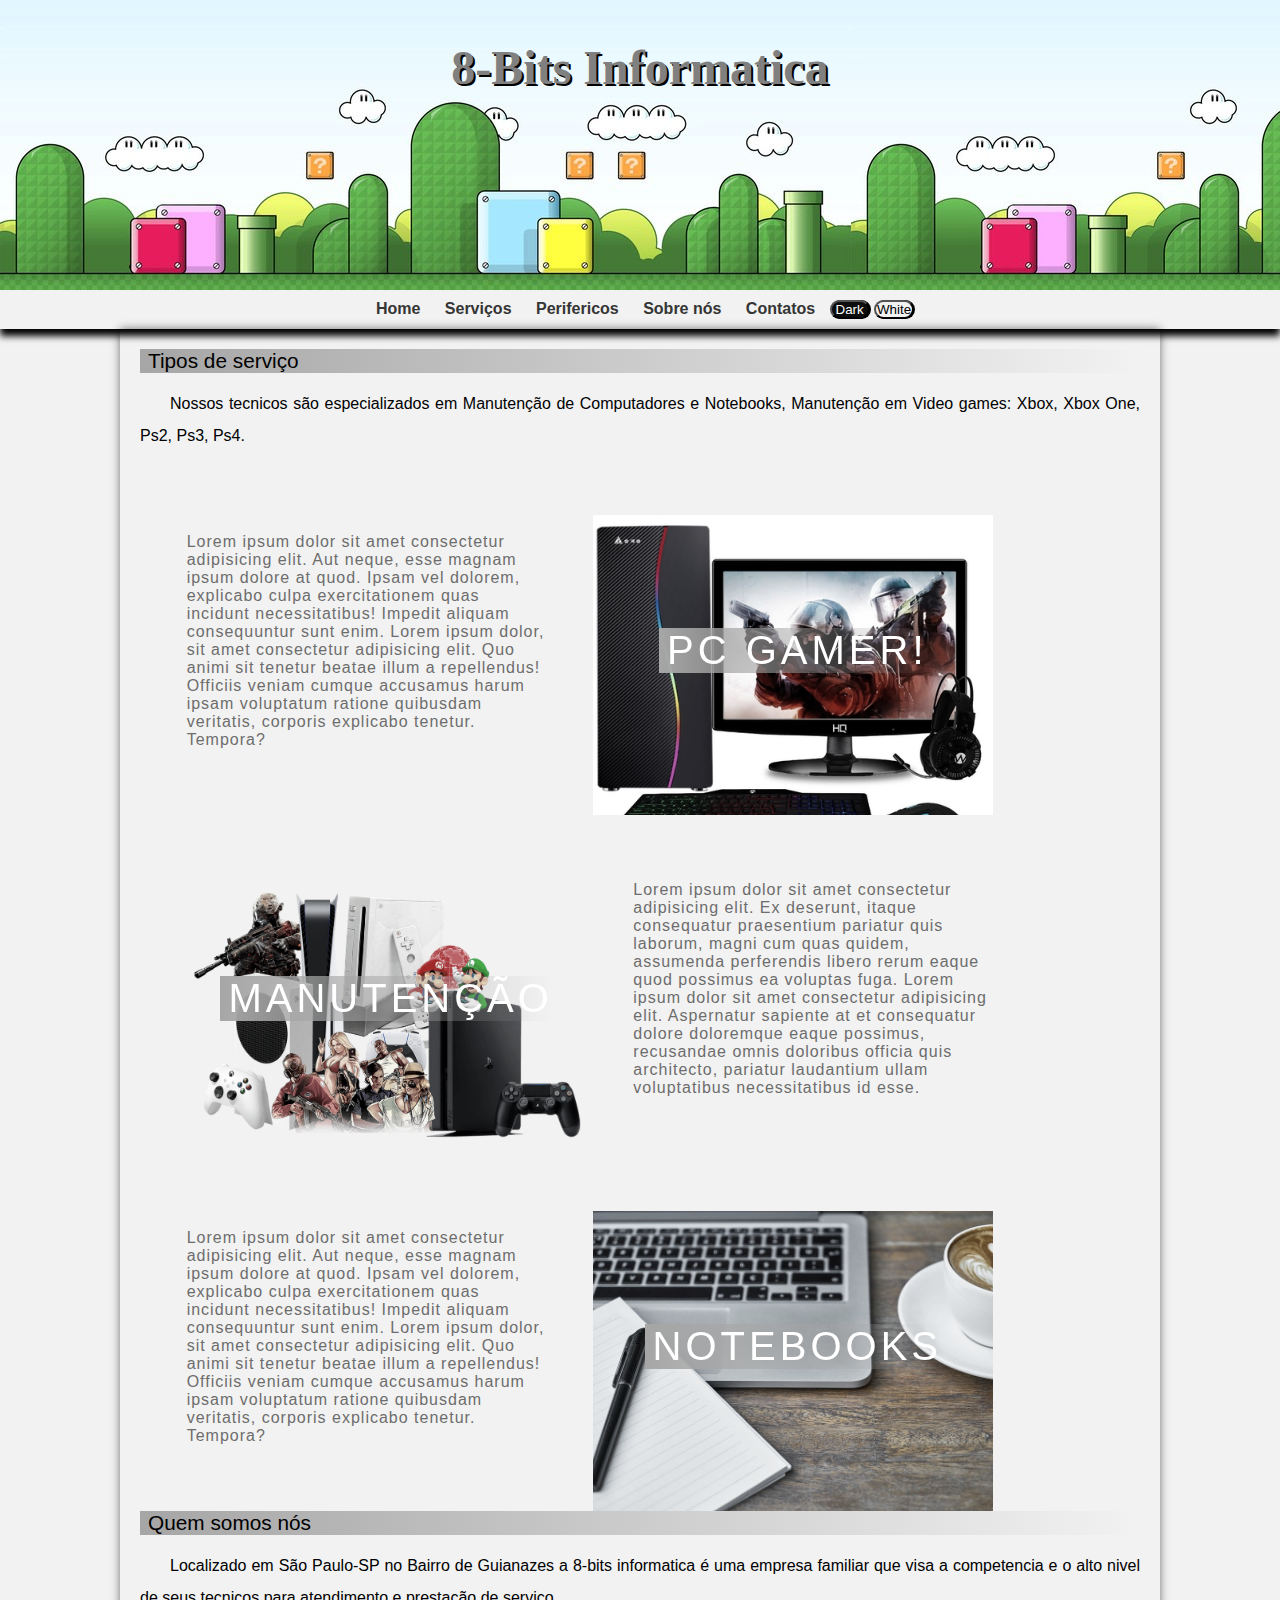
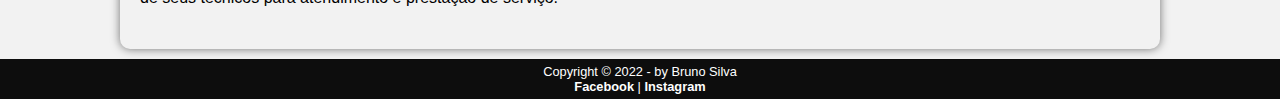
<file: index.html>
<!DOCTYPE html>
<html lang="pt-br">
<head>
    <meta charset="UTF-8">
    <meta http-equiv="X-UA-Compatible" content="IE=edge">
    <meta name="viewport" content="width=device-width, initial-scale=1.0">
    <title>8-Bits Informatica</title>
    <link rel="stylesheet" href="style.css">
    <link rel="shortcut icon" href="img_Menu/Mario-Racoon.ico" type="image/x-icon">
</head>
<body>
    <header>
        <h1> 8-Bits Informatica </h1>
    </header>
    <nav>
        <a href="index.html">Home</a>
        <a href="#">Serviços</a>
        <a href="#">Perifericos</a>
        <a href="#">Sobre nós</a>
        <a href="contatos.html">Contatos</a>

        <button id="btndark"> Dark </button>
        <button id="btngray"> White </button>
    </nav>
    <section id="corpo">
        <article class="principal">
            <h2>Tipos de serviço</h2>
            <p>Nossos tecnicos são especializados em Manutenção de Computadores e Notebooks, Manutenção em Video games: Xbox, Xbox One,
                Ps2, Ps3, Ps4. </p>

                <div class="card-container">
                    <div class="card-text" >
                        Lorem ipsum dolor sit amet consectetur adipisicing elit. Aut neque, esse magnam ipsum dolore at quod. Ipsam vel dolorem, explicabo culpa exercitationem quas incidunt necessitatibus! Impedit aliquam consequuntur sunt enim.
                        Lorem ipsum dolor, sit amet consectetur adipisicing elit. Quo animi sit tenetur beatae illum a repellendus! Officiis veniam cumque accusamus harum ipsam voluptatum ratione quibusdam veritatis, corporis explicabo tenetur. Tempora?
                    </div>
                    <div class="card" id="card1">
                        <div class="card-wrapper">
                            <h2> PC GAMER! </h2>
                            <p>Monte seu novo computador</p>
                        </div>
                    </div>
                </div>
    
                <div class="card-container">
                    <div class="card" id="card2">
                        <div class="card-wrapper">
                            <h2> MANUTENÇÃO </h2>
                            <p> Conserte seu video-game </p>
                        </div>
                    </div>
                    <div class="card-text">
                        Lorem ipsum dolor sit amet consectetur adipisicing elit. Ex deserunt, itaque consequatur praesentium pariatur quis laborum, magni cum quas quidem, assumenda perferendis libero rerum eaque quod possimus ea voluptas fuga.
                        Lorem ipsum dolor sit amet consectetur adipisicing elit. Aspernatur sapiente at et consequatur dolore doloremque eaque possimus, recusandae omnis doloribus officia quis architecto, pariatur laudantium ullam voluptatibus necessitatibus id esse.
                    </div>
                </div>
                
            
                <div class="card-container">
                    <div class="card-text">
                        Lorem ipsum dolor sit amet consectetur adipisicing elit. Aut neque, esse magnam ipsum dolore at quod. Ipsam vel dolorem, explicabo culpa exercitationem quas incidunt necessitatibus! Impedit aliquam consequuntur sunt enim.
                        Lorem ipsum dolor, sit amet consectetur adipisicing elit. Quo animi sit tenetur beatae illum a repellendus! Officiis veniam cumque accusamus harum ipsam voluptatum ratione quibusdam veritatis, corporis explicabo tenetur. Tempora?
                    </div>
                    <div class="card" id="card3">
                        <div class="card-wrapper">
                            <h2> NOTEBOOKS </h2>
                            <p>Reparo de Notebooks</p>
                        </div>
                    </div>
                </div>
        </article>
        <article class="secundario">
            <h2>Quem somos nós</h2>
            <p class="text"> Localizado em São Paulo-SP no Bairro de Guianazes a 8-bits informatica é uma empresa familiar que visa a competencia 
             e o alto nivel de seus tecnicos para atendimento e prestação de serviço.
        </p>
        </article>
    </section>

    <footer id="rodape">
        <p>Copyright &copy; 2022 - by Bruno Silva <br/>
            <a href="https://www.facebook.com/bruno.heaven/" target="_blank"> Facebook </a> | 
            <a href="https://www.instagram.com/the.bsouza/" target="_blank"> Instagram </a></p>
    </footer>
    
    <script src="script.js"></script>
</body>
</html>
</file>
<file: style.css>
@charset "UTF-8";

@font-face {
    font-family: 'Android';
    src: url('../fontes/idroid.otf') format('opentype');
    font-weight: normal;
}

:root {
    --cor0: #F2F2F2;
    --cor1: #A6A6A6;
    --cor2: #3ddc84;
    --cor3: #2EA690;
    --cor4: #1a5c37;
    --cor5: #0D0D0D;

    --fonte-padrao: Arial, Verdana, Helvetica, sans-serif;
    --fonte-destaque: 'Bebas Neue', cursive;
    --fonte-android: 'Android', cursive;
}

* { 
    margin: 0px;
    padding: 0px;
}


body {
    background-color: var(--cor0);
    font-family: var(--fonte-padrao);
}

a.externo::after {
    content: '\00A0\1f517'
}


header {
    background: url(../Img_Menu/bg_mario.jpg); 
    min-height: 250px;
    text-align: center;
    padding-top: 40px;
}

header > h1 {
    color: gray ;
    font-family: var(--fonte-destaque);
    font-size: 3em;
    margin-bottom: 20px;
    text-shadow: 2px 2px 0px black;
} 

/* header > h2 {
    font-family: var(--fonte-padrao);
    font-size: 1.5em;
    color: gray;
    max-width: 500px;
    padding-right: 10px;
    padding-left: 10px;
    margin: auto;
    text-decoration: underline;
    text-shadow: 1px 2px 0px black;
} */

nav {
    background-color: transparent;
    padding: 10px;
    box-shadow: 0px 7px 7px black;
    text-align: center;
    justify-items: center;
}



nav > a {
    color: rgb(53, 53, 53);
    padding: 10px;
    text-decoration: none;
    font-weight: bold;
    border-radius: 5px;
    transition-duration: 0.5s;
   
    
}

nav > a:hover {
    background-color: var(--cor3);
    color: var(--cor5);
    
}

button#btndark {
    background-color: #0D0D0D;
    color: white;
    width: 40px;
    border-radius: 50px;
    box-shadow: 1px 0px 0px black;
    cursor: pointer;
}

button#btngray {
    background-color: #F2F2F2;
    color: black;
    width: 40px;
    border-radius: 50px;
    box-shadow: 1px 0px 0px black;
    cursor: pointer;
}

section#corpo{
    min-width: 300px;
    max-width: 1000px ;
    margin: auto;
    padding: 20px;
    box-shadow: 0px 0px 10px rgba(0, 0, 0, 0.534);
    margin-bottom: 10px;
    border-bottom-right-radius: 10px;
    border-bottom-left-radius: 10px;
}

/* IMAGENS */

.img_back {
    width: 100px;
    position: absolute;
    left: 1570px;
    top: 6px;
}

figure.foto_legenda img {
    width: 100%;
    height: 100%;
    
}

figure.foto_legenda {
    max-width: 300px;
    max-height: 300px;
    position: relative;
    border: 4px solid rgb(119, 115, 115);
    box-shadow: 1px 1px 4px black;
	margin: 20px 0px;
}


figure.foto_legenda figcaption {
    opacity: 0;
    position: absolute;
    top: 0px;
    background-color: rgba(0,0,0, .4);
    color: white;
    width: 100%;
    height: 100%;
    padding: 10px;
    box-sizing: border-box;
    transition: opacity 1s;
}

figure.foto_legenda:hover figcaption {
    opacity: 1;
  
}

.note.estudo {
    max-width: 300px;
    height: 300px;
    
}

.gane {
    width: 300px;
    height: 300px;
    
}
section h2 {
        
        font-size: 1.3em;
        font-weight: normal;
        background-image: linear-gradient(to right, var(--cor1), transparent);
        text-indent: 8px;
   
}

section p {
    margin: 15px 0px;
    text-align: justify;
    text-indent: 30px;
    font-size: 1em;
    line-height: 2em;
}

footer {
    background-color: var(--cor5);
    color: white;
    text-align: center;
    font-size: 0.8em;
    padding: 5px;

}

footer a {
   color: white;
   font-weight: bolder;
   text-decoration: none; 
}

footer a:hover {
    text-decoration: underline;
    color: var(--cor1);

}

.container {
    width: 100%;
    height: auto;
    display: flex;
    flex-direction: column;
    justify-content: space-evenly;
    align-items: center;
    margin: 3rem 0;
}

.card-container {
    display: flex;
    align-items: center;
    justify-content: space-evenly;
    width: 90%;
}

.card {
    height: 300px;
    width: 400px;
    margin: 3rem 0 0 0;
    background-image: url() ;
    background-position: center;
    background-repeat: no-repeat;
    background-size: cover;
    display: flex;
    justify-content: center;
    align-items: center;
    filter: grayscale(0.5);
    color: white;
    cursor: pointer;
    transition: 0.3s;
}

#card1 {
    background-image: url(Img_Menu/Gamer_1GG.jpg);
}

#card2 {
    background-image: url(Img_Menu/img_game04.png);
}

#card3 {
    background-image: url(Img_Menu/Note_estudo.jpg);
}

.card-text {
    width: 40%;
    font-family: sans-serif;
    letter-spacing: 1px;
    color: rgb(109, 109, 109);
}

.card-wrapper {
    text-align: center;
    display: flex;
    flex-direction: column;
    justify-content: center;
    align-items: center;
    position: relative;
}

.card-wrapper::before {
    content: " ";
    position: absolute;
    height: 100px;
    width: 100px;
    display: block;
    border: 1px solid white;
    opacity: 0;
    transition: 0.3s;

}

.card-wrapper h2 {
    font-size: 40px;
    text-transform: uppercase;
    letter-spacing: 4px;
    margin: 0;
    transition: 0.3s;

}

.card-wrapper p {
    font-size: 0;
    visibility: hidden;
    opacity: 0;
    font-weight: bold;
    text-transform: uppercase;
    transition: 0.3s;
}

.card:hover {
    filter: unset;
}

.card:hover > .card-wrapper::before {
    opacity: 1;
    width: 350px;
    height: 250px;
}

.card:hover > .card-wrapper p {
    font-size: 14px;
    opacity: 1;
    visibility: visible;
}

@media (max-width: 800px) {
    .social-media {
        display: flex;
        flex-direction: column;
    }

    .container {
        margin-top: 0;
    }

    .card-container {
        flex-direction: column;
    }

    .container .card-container:nth-child(1),
    .container .card-container:nth-child(3) {
        flex-direction: column-reverse;

    }

    .card {
        height: 250px;
        width: 250px;
    }

    .card-text {
        width: 90%;
        margin-top: 2rem;
        text-align: center;
    }

    .card:hover > .card-wrapper::before {
        height: 190px;
        width: 190px;

    }
}
</file>
